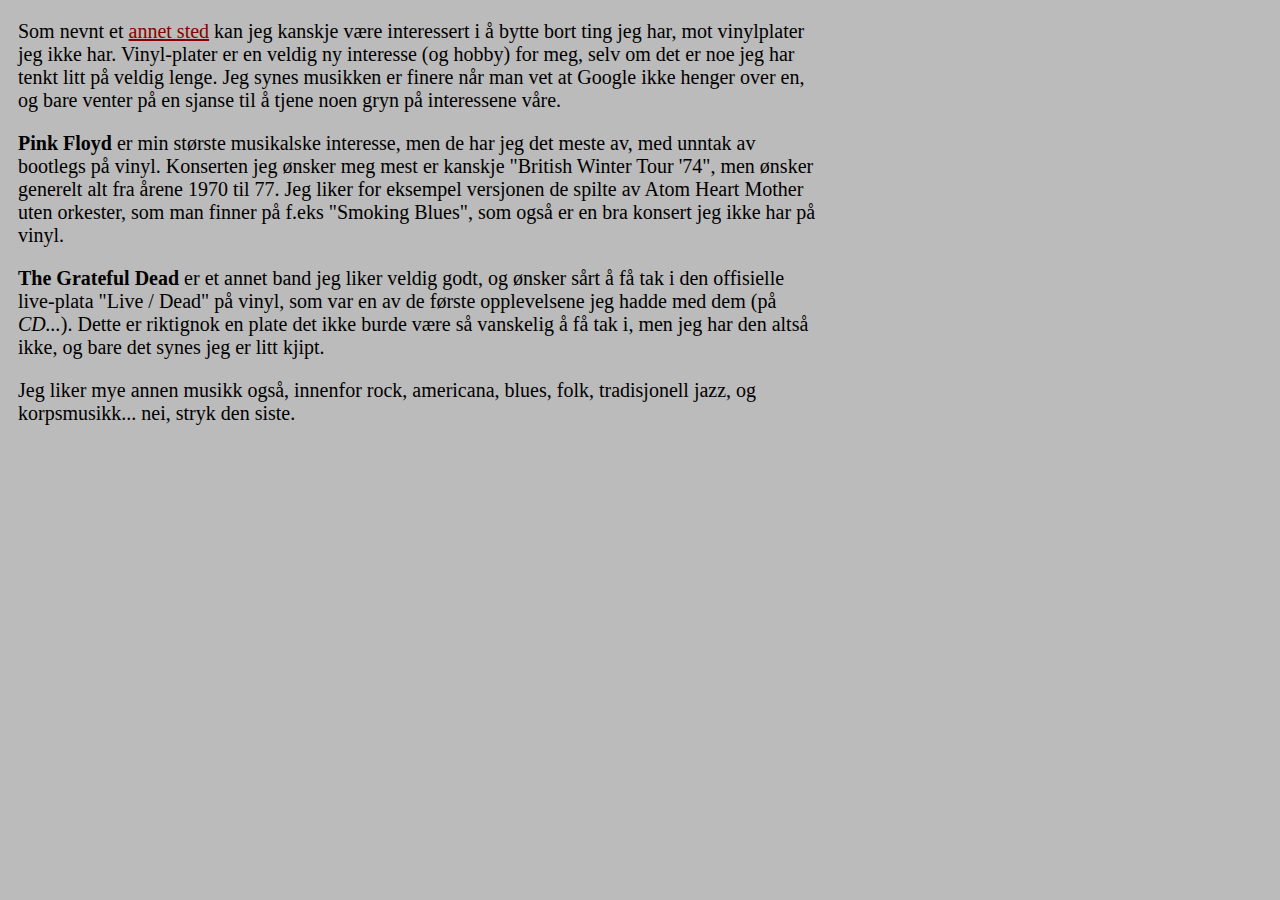
<file: musikkjegliker.html>
<!DOCTYPE html>

<html>

<head>
	<title>Musikk jeg liker</title>
	<link rel="stylesheet" href="stil.css" />
</head>

<body>

	<p>Som nevnt et <a href="index.html">annet sted</a> kan jeg kanskje være
	interessert i å bytte bort ting jeg har, mot vinylplater jeg ikke har.
	Vinyl-plater er en veldig ny interesse (og hobby) for meg, selv om det 
	er noe jeg har tenkt litt på veldig lenge. Jeg synes musikken er finere
	når man vet at Google ikke henger over en, og bare venter på en sjanse
	til å tjene noen gryn på interessene våre.
	<p/>
	
	<p><b>Pink Floyd</b> er min største musikalske interesse, men de har jeg
	det meste av, med unntak av bootlegs på vinyl. Konserten jeg ønsker meg
	mest er kanskje "British Winter Tour '74", men ønsker generelt alt fra
	årene 1970 til 77. Jeg liker for eksempel versjonen de spilte av Atom
	Heart Mother uten orkester, som man finner på f.eks "Smoking Blues", som
	også er en bra konsert jeg ikke har på vinyl.
	</p>
	
	<p><b>The Grateful Dead</b> er et annet band jeg liker veldig godt, og
	ønsker sårt å få tak i den offisielle live-plata "Live / Dead" på vinyl,
	som var en av de første opplevelsene jeg hadde med dem (på <i>CD...</i>).
	Dette er riktignok en plate det ikke burde være så vanskelig å få tak i,
	men jeg har den altså ikke, og bare det synes jeg er litt kjipt.
	</p>
	
	<p>Jeg liker mye annen musikk også, innenfor rock, americana, blues, folk,
	tradisjonell jazz, og korpsmusikk... nei, stryk den siste.
	</p>
	
	
</body>
</html>
</file>
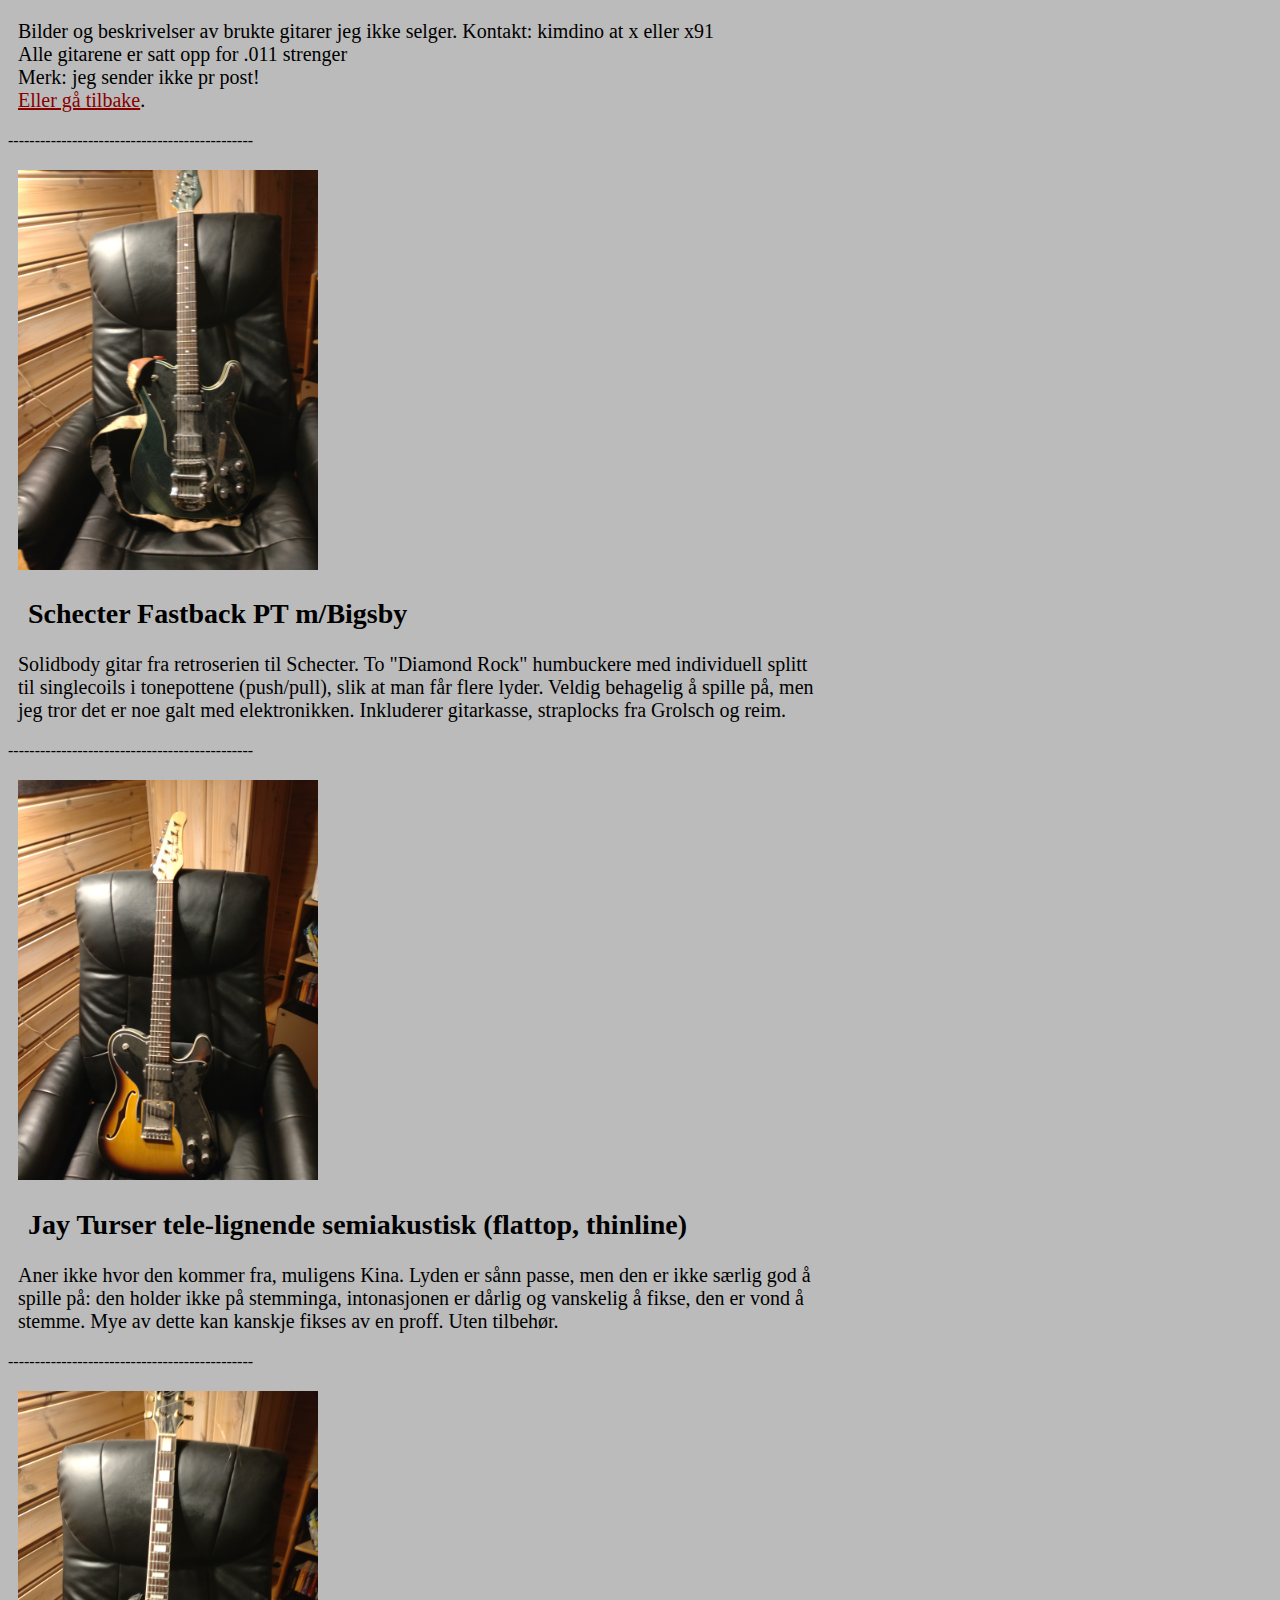
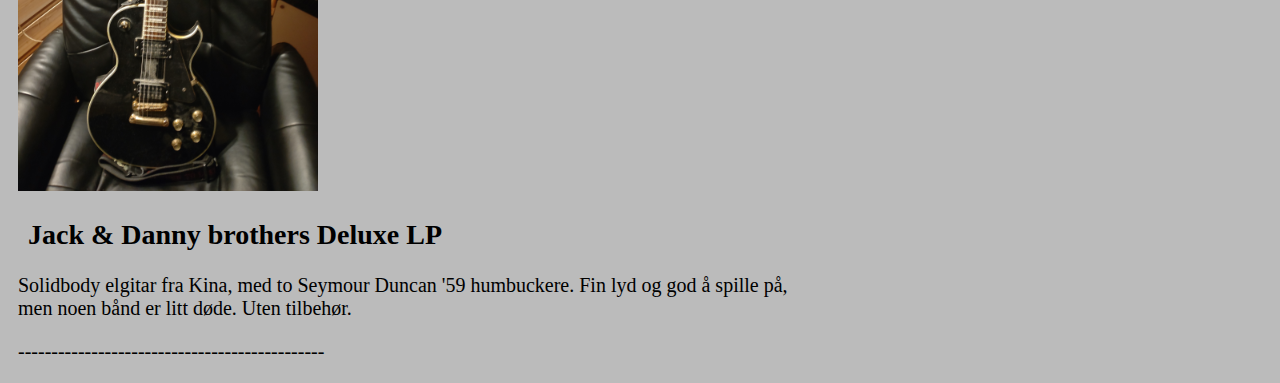
<file: tilsalgs.html>
<!DOCTYPE html>

<html>

<head>
	<title>Gitarer jeg IKKE selger</title>
	<link rel="stylesheet" href="stil.css" />
</head>

<body>


<p>Bilder og beskrivelser av brukte gitarer jeg ikke selger.
Kontakt: kimdino at x eller x91
<br/>Alle gitarene er satt opp for .011 strenger
<br/>Merk: jeg sender ikke pr post!
<br/><a href="index.html">Eller gå tilbake</a>.
</p>----------------------------------------------


<p><img alt="Schecter Fastback PT" src="DSC_0005.JPG" width="300" height="400"></img>
<br/><h2>Schecter Fastback PT m/Bigsby</h2>

<p/>Solidbody gitar fra retroserien til Schecter. To "Diamond Rock"
humbuckere med individuell splitt til singlecoils i tonepottene (push/pull),
slik at man får flere lyder. Veldig behagelig å spille på,
men jeg tror det er noe galt med elektronikken. Inkluderer
gitarkasse, straplocks fra Grolsch og reim.
</p>----------------------------------------------

<p><img alt="Jay Turser" src="DSC_0009.JPG" width="300" height="400"></img>
<br/><h2>Jay Turser tele-lignende semiakustisk (flattop, thinline)</h2>

<p/>Aner ikke hvor den kommer fra, muligens Kina. Lyden er 
sånn passe, men den er ikke særlig
god å spille på: den holder ikke på stemminga, intonasjonen er
dårlig og vanskelig å fikse, den er vond å stemme. Mye av dette
kan kanskje fikses av en proff. Uten tilbehør.
</p>----------------------------------------------

<p><img alt="Jack & Danny brothers" src="DSC_0007.JPG" width="300" height="400"></img>
<br/><h2>Jack & Danny brothers Deluxe LP</h2>
<p/>Solidbody elgitar fra Kina, med to Seymour Duncan '59 humbuckere. Fin lyd og god å
spille på, men noen bånd er litt døde. Uten tilbehør.
<p/>----------------------------------------------



</body>
</file>
<file: stil.css>
body	{
	background-color: #bbbbbb;
}

p {
	color: #000000;
	width: 800px;
	font-size: 20px;
	margin-left: 10px;
	margin-right: 10px;
}

h2 {
	color: #000000;
	width: 800px;
	font-size: 28px;
	margin-left: 20px;
	margin-right: 10px;
}


/* lenker */
a:link  {
	color: #880000;
}

a:visited {
	color: #770000;
}

a:hover  {
	color: #ffffff;
}

a:active  {
	color: #eeeeee;
}
</file>
